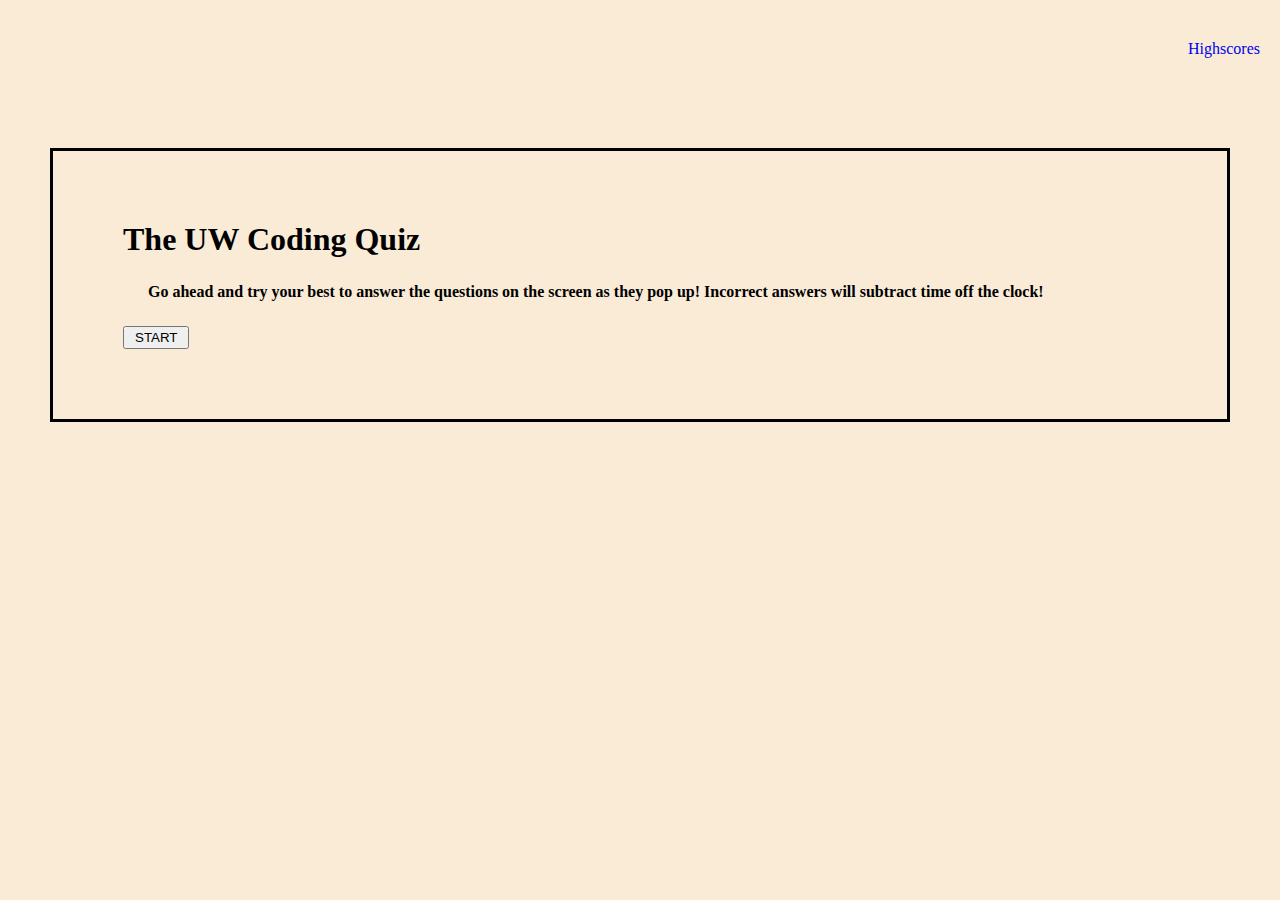
<file: index.html>
<!DOCTYPE html>
<html lang="en">
<head>
    <meta charset="UTF-8">
    <meta http-equiv="X-UA-Compatible" content="IE=edge">
    <meta name="viewport" content="width=device-width, initial-scale=1.0">
    <link rel='stylesheet' type='text/css' href='./assets/css/style.css' />
    <title>CodeQuiz</title>
</head>
<body>
    <header>
        <a href='./assets/html/highScores.html'>Highscores</a>
    </header>
    <main id='bodyStyle'>
        <div id='timer'></div>
        <div id='quiz'>
            <h1>The UW Coding Quiz</h1>
            <p id='starterP'>Go ahead and try your best to answer the questions on the screen as they pop up! Incorrect answers will subtract time off the clock!</p>
            <ul id='quizQuestions'></ul>
            <button id='start'>START</button>
        </div>
    </main>
    <script src='./assets/js/script.js'></script>
</body>
</html>
</file>
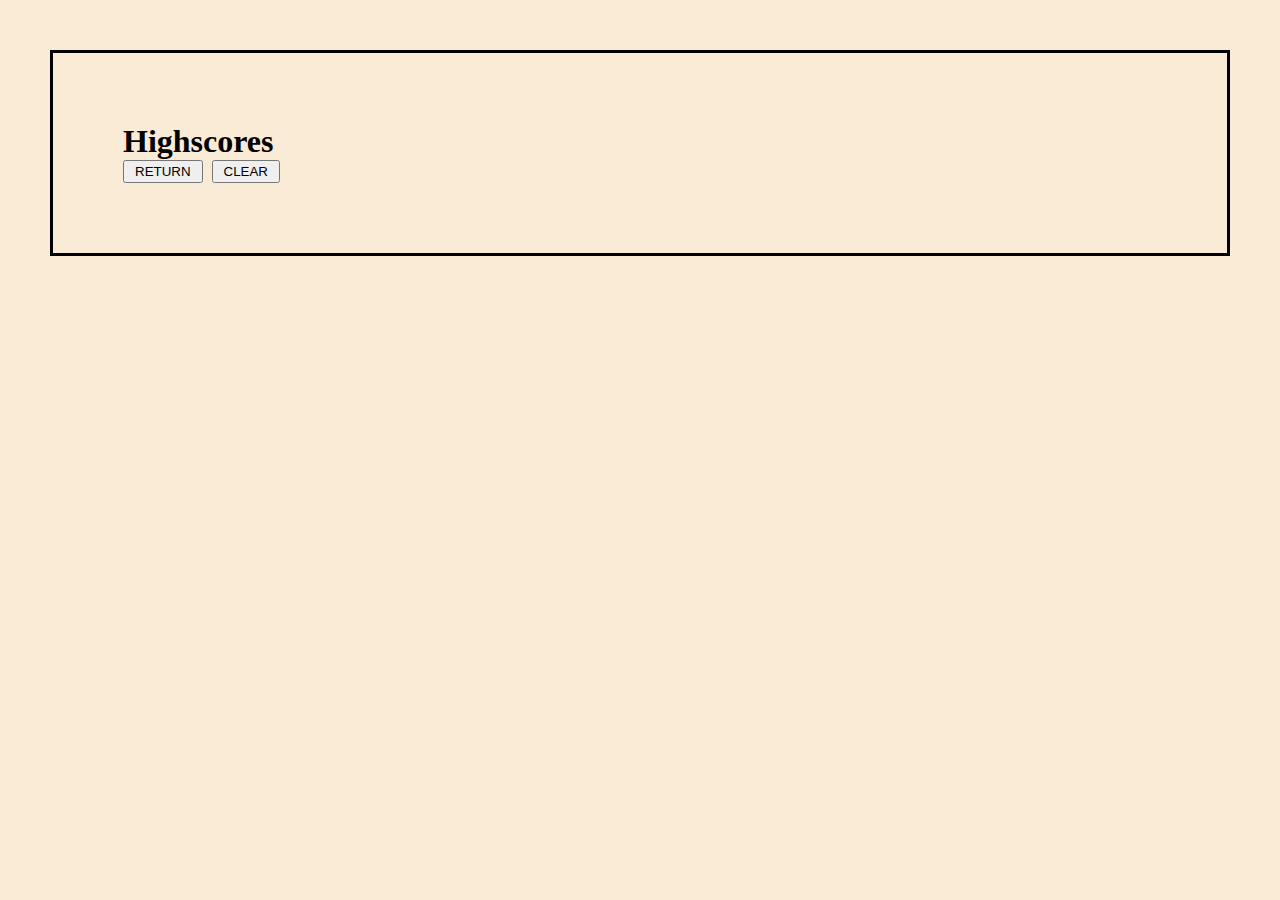
<file: highScores.html>
<!DOCTYPE html>
<html lang="en">
<head>
    <meta charset="UTF-8">
    <meta http-equiv="X-UA-Compatible" content="IE=edge">
    <meta name="viewport" content="width=device-width, initial-scale=1.0">
    <link rel='stylesheet' type='text/css' href='./assets/style.css' />
    <title>Highscores Page</title>
</head>
<body>
    <main id='bodyStyle'>
        <div id='quiz'>
            <h1>Highscores</h1>
            <ol id='highScore'></ol>
            <button id='return'>RETURN</button>
            <button id='clear' value='reset'>CLEAR</button>
        </div>
    </main>
    <script src='./assets/highScore.js'></script>
</body>
</html>
</file>
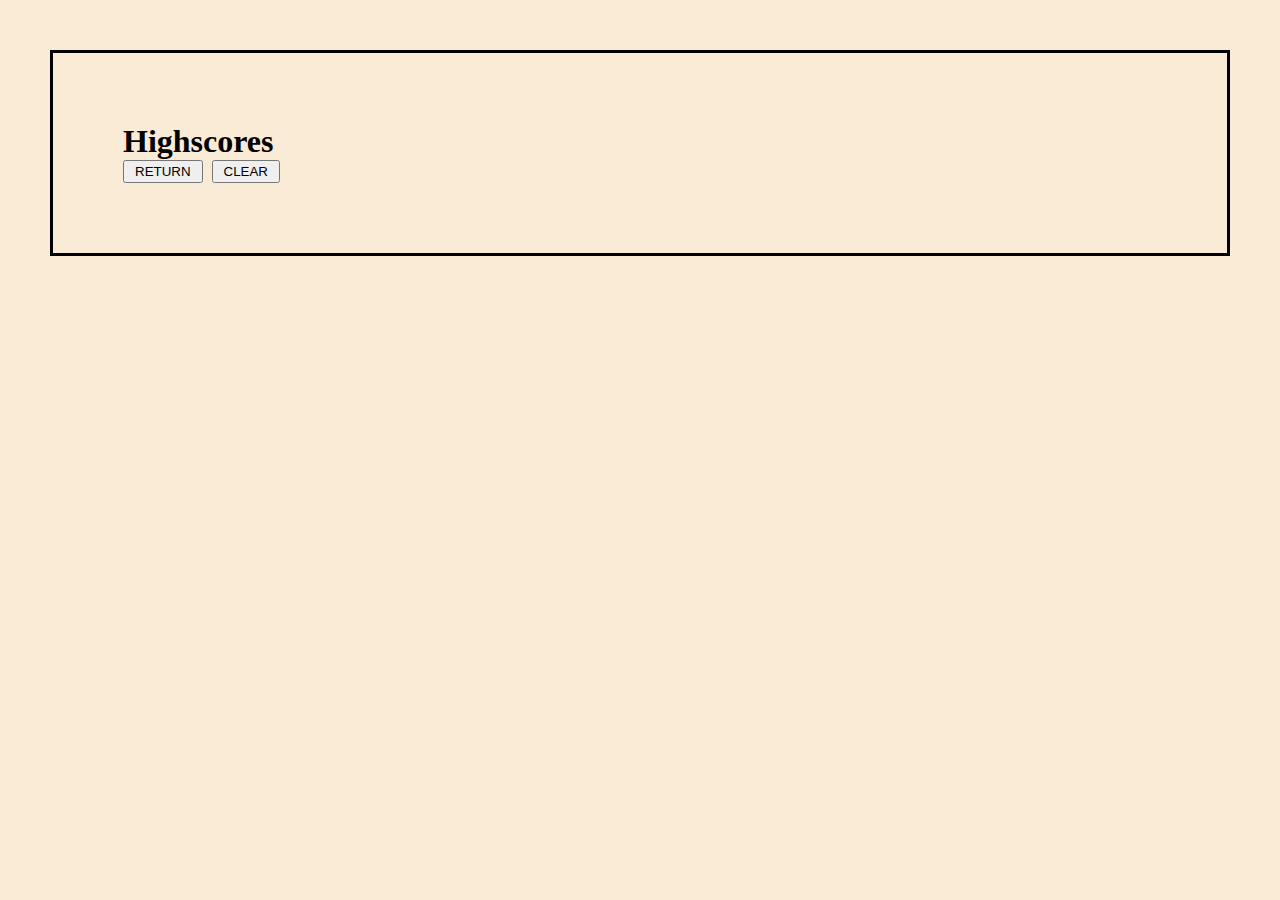
<file: assets/html/highScores.html>
<!DOCTYPE html>
<html lang="en">
<head>
    <meta charset="UTF-8">
    <meta http-equiv="X-UA-Compatible" content="IE=edge">
    <meta name="viewport" content="width=device-width, initial-scale=1.0">
    <link rel='stylesheet' type='text/css' href='../css/style.css' />
    <title>Highscores Page</title>
</head>
<body>
    <main id='bodyStyle'>
        <div id='quiz'>
            <h1>Highscores</h1>
            <ol id='highScore'></ol>
            <button id='return'>RETURN</button>
            <button id='clear' value='reset'>CLEAR</button>
        </div>
    </main>
    <script src='../js/highScore.js'></script>
</body>
</html>
</file>
<file: assets/css/style.css>
/* CSS Reset */
* {
    box-sizing: border-box;
    margin: 0;
    padding: 0;
    position: relative;
}

/* quiz placement on screen and style */
header {
    display: flex;
    justify-content: flex-end;
    margin: 20px;
    padding-left: 20px;
    padding-top: 20px;
    padding-bottom: 20px;
}

body {
    display: flex;
    flex-direction: column;
    height: 100vh;
    background-color: antiquewhite;
}

main {
    margin: 50px;
    padding: 50px;
    border-style: solid;
}

a {
   text-decoration: none;     
}

a:hover {
    text-decoration: underline;
}

a:visited {
    color: purple;
}

button {
    padding-top: 2px;
    padding-bottom: 2px;
    padding-left: 10px;
    padding-right: 10px;
    margin-right: 5px;
}

li {
    background-color: cornflowerblue;
    color: antiquewhite;
    padding: 20px;
    margin: 5px;
}

/* by id */
#quiz {
    color: black;
    font-weight: bold;
    padding: 20px;
}

#timer {
    text-align: center;
    font-weight: bold;
    font-size: larger;
}

#starterP {
    color: black;
    font-weight: bold;
    margin: 15px;
    padding: 10px;
}

#makeP {
    color: black;
    font-weight: bold;
    margin: 15px;
    padding: 10px;
}

#makeDiv {
    margin: 10px;
    padding: 10px;
}

#initials {
    margin: 10px;
    width: 50px;
}

/* media */

@media (max-width: 756px) {
    * {
        display: flex;
        flex-direction: column;
        align-items: center;
    }

    button {
        margin-top: 10px;
    }
}
</file>
<file: assets/style.css>
/* CSS Reset */
* {
    box-sizing: border-box;
    margin: 0;
    padding: 0;
    position: relative;
}

/* quiz placement on screen and style */
header {
    display: flex;
    justify-content: flex-end;
    margin: 20px;
    padding-left: 20px;
    padding-top: 20px;
    padding-bottom: 20px;
}

body {
    display: flex;
    flex-direction: column;
    height: 100vh;
    background-color: antiquewhite;
}

main {
    margin: 50px;
    padding: 50px;
    border-style: solid;
}

a {
   text-decoration: none;     
}

a:hover {
    text-decoration: underline;
}

a:visited {
    color: purple;
}

button {
    padding-top: 2px;
    padding-bottom: 2px;
    padding-left: 10px;
    padding-right: 10px;
    margin-right: 5px;
}

li {
    background-color: cornflowerblue;
    color: antiquewhite;
    padding: 20px;
    margin: 5px;
}

/* by id */
#quiz {
    color: black;
    font-weight: bold;
    padding: 20px;
}

#timer {
    text-align: center;
    font-weight: bold;
    font-size: larger;
}

#starterP {
    color: black;
    font-weight: bold;
    margin: 15px;
    padding: 10px;
}

#makeP {
    color: black;
    font-weight: bold;
    margin: 15px;
    padding: 10px;
}

#makeDiv {
    margin: 10px;
    padding: 10px;
}

#initials {
    margin: 10px;
    width: 50px;
}

/* media */

@media (max-width: 756px) {
    * {
        display: flex;
        flex-direction: column;
        align-items: center;
    }

    button {
        margin-top: 10px;
    }
}
</file>
